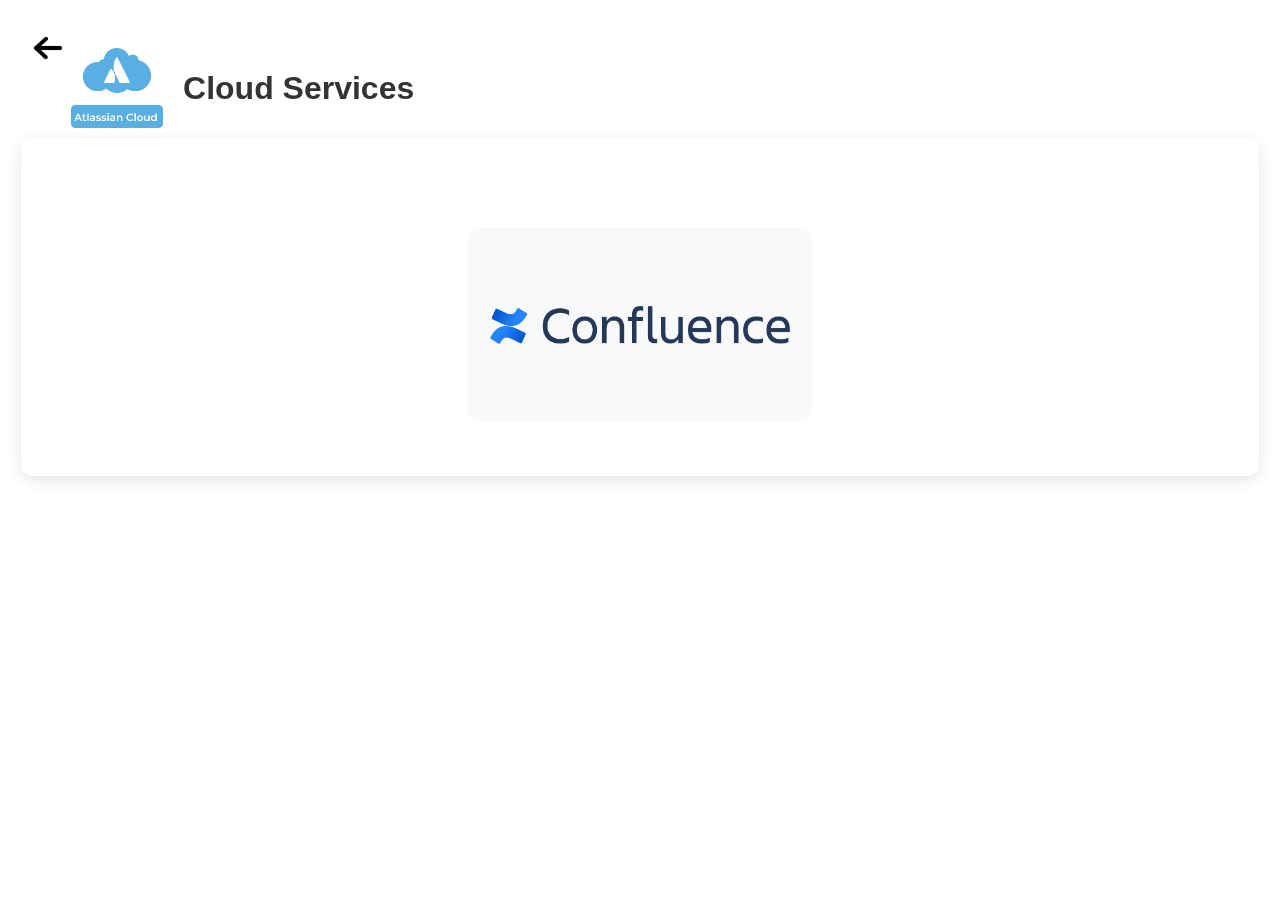
<file: templates/cloud.html>
<!DOCTYPE html>
<html lang="en">
<head>
    <meta charset="UTF-8" />
    <meta name="viewport" content="width=device-width, initial-scale=1.0" />
    <title>Cloud Services</title>
    <link rel="stylesheet" href="/templates/style.css" />
</head>

<body>
      <a href="/" class="back-button-top" title="Back to Home">
        <img src="/images/back-icon.png" alt="Back" />
    </a>
    <div class="category-header">
        <img src="/images/Atlassian_Cloud.png" alt="Cloud Services Logo" />
        <h2>Cloud Services</h2>
    </div>
    <div class="logo-container">
        <div class="logo-row">
            <a href="https://videojet.atlassian.net/wiki/home" target="_blank">
                <img src="/images/confluence.png" alt="Confluence" />
            </a>
        </div>
    </div>

</body>
</html>
</file>
<file: templates/style.css>
/* Responsive Design */
@media (max-width: 1200px) {
    .logo-container, .category-container, .form-container {
        padding: 30px;
    }
    .logo-row {
        gap: 40px;
    }
}

@media (max-width: 900px) {
    .logo-row {
        gap: 20px;
    }
    .logo-row img, .logo-row .text-icon {
        width: 200px;
        height: 100px;
        font-size: clamp(18px, 3vw, 28px);
        padding: 10px;
    }
    .category-header img, .category-text-icon {
        height: 50px;
        min-width: 80px;
        font-size: clamp(16px, 2vw, 24px);
        padding: 5px 10px;
    }
    .category-header {
        gap: 10px;
        padding: 30px 0 10px 3%;
    }
    .company-header {
        padding: 30px 3%;
    }
    .form-container, .category-container, .logo-container {
        padding: 20px;
    }
}

@media (max-width: 600px) {
    .logo-row {
        flex-direction: column;
        gap: 10px;
    }
    .logo-row img, .logo-row .text-icon {
        width: 100%;
        height: 60px;
        font-size: 16px;
        padding: 5px;
    }
    .category-header img, .category-text-icon {
        height: 32px;
        min-width: 40px;
        font-size: 14px;
        padding: 2px 5px;
    }
    .category-header {
        flex-direction: column;
        align-items: flex-start;
        gap: 5px;
        padding: 15px 0 5px 2%;
    }
    .company-header {
        flex-direction: column;
        align-items: flex-start;
        padding: 15px 2%;
        gap: 10px;
    }
    .form-container, .category-container, .logo-container {
        padding: 10px;
        width: 98%;
    }
    .description {
        font-size: 14px;
        width: 98%;
    }
    .team-section h3 {
        font-size: 18px;
    }
    .link-description {
        font-size: 12px;
    }
    .link-item {
        gap: 8px;
        padding-left: 5px;
    }
}
body {
  background: linear-gradient(135deg, #eaf3ff, #dbeafe);
  font-family: 'Segoe UI', sans-serif;
  background: rgba(255, 255, 255, 0.9);
  backdrop-filter: blur(8px);
  border-radius: 16px;
}

.company-header {
    display: flex;
    align-items: center;
    justify-content: space-between;
    flex-wrap: wrap;
    gap: 20px;
    padding: 50px 5%;
    position: relative;
}


.company-header img {
    height: 50px;
    max-width: 100%;
    width: auto;
}

/* Responsive VTI logo positioning */
.company-header .vti-logo {
    position: static;
    height: 70px;
    max-width: 40vw;
    width: auto;
    min-height: 32px;
    min-width: 32px;
    z-index: 2;
    margin: 0 16px;
    flex-shrink: 1;
}
/* Responsive header for tablets */
@media (max-width: 900px) {
    .company-header {
        flex-direction: row;
        justify-content: center;
        gap: 10px;
        padding: 30px 3%;
    }
    .company-header img, .company-header .vti-logo {
        height: 40px;
        max-width: 60vw;
    }
}

/* Responsive header for mobile */
@media (max-width: 600px) {
    .company-header {
        flex-direction: column;
        align-items: center;
        justify-content: flex-start;
        gap: 8px;
        padding: 15px 2%;
        position: static;
    }
    .company-header img, .company-header .vti-logo {
        height: 28px;
        max-width: 90vw;
        width: auto;
        min-width: 0;
        min-height: 0;
        margin: 0 0 4px 0;
    }
    .admin-login-btn {
        width: 100%;
        text-align: center;
        margin-top: 6px;
        order: 3;
    }
}

@media (max-width: 900px) {
    .company-header .vti-logo {
        height: 40px;
        max-width: 60vw;
    }
}

@media (max-width: 600px) {
    .company-header .vti-logo {
        height: 28px;
        max-width: 80vw;
        min-height: 20px;
        min-width: 20px;
    }
}

.admin-login-btn {
    background: #c7e1f8;
    color: #000000;
    padding: 10px 20px;
    text-decoration: none;
    border-radius: 4px;
    font-size: 14px;
    font-weight: bold;
}

.admin-login-btn:hover {
    background: #8dc7f9;
}

/* Admin Dropdown Styles */
.admin-dropdown {
    position: relative;
    display: inline-flex;
    align-items: center;
    cursor: pointer;
    padding: 8px 15px;
    border-radius: 4px;
    transition: background-color 0.3s;
}

.admin-dropdown img {
    width: 40px;
    height: 40px;
    vertical-align: middle;
}

.admin-dropdown span {
    margin-left: 8px;
    font-size: 16px;
    font-weight: 500;
}

.admin-dropdown:hover {
    background: #8dc7f9;
}

/* Responsive admin dropdown */
@media (max-width: 900px) {
    .admin-dropdown {
        padding: 6px 10px !important;
    }
    .admin-dropdown img {
        width: 35px !important;
        height: 35px !important;
    }
    .admin-dropdown span {
        font-size: 14px !important;
        margin-left: 6px !important;
    }
}

@media (max-width: 600px) {
    .admin-dropdown {
        padding: 5px 8px !important;
    }
    .admin-dropdown img {
        width: 30px !important;
        height: 30px !important;
    }
    .admin-dropdown span {
        font-size: 13px !important;
        margin-left: 5px !important;
    }
}

.dropdown-content {
    display: none;
    position: absolute;
    right: 0;
    top: 100%;
    background-color: white;
    min-width: 120px;
    box-shadow: 0px 8px 16px rgba(0,0,0,0.2);
    border-radius: 4px;
    z-index: 1000;
    margin-top: 5px;
}

.dropdown-content a {
    color: black;
    padding: 12px 16px;
    text-decoration: none;
    display: block;
    font-size: 14px;
    transition: background-color 0.2s;
}

.dropdown-content a:hover {
    background-color: #f1f1f1;
}

/* Show dropdown when active class is added */
.admin-dropdown.active .dropdown-content {
    display: block;
}

.category-header {
    text-align: left;
    padding: 40px 0 10px 5%;
    display: flex;
    align-items: center;
    gap: 20px;
}
.category-header img {
    height: 80px;
}

.category-text-icon {
    height: 80px;
    min-width: 120px;
    display: flex;
    align-items: center;
    justify-content: center;
    font-size: clamp(20px, 3vw, 32px);
    font-weight: 600;
    color: #000000;
    padding: 10px 20px;
    text-align: center;
    word-break: break-word;
}

.category-header h2 {
    margin: 0;
    font-family: Arial, sans-serif;
    color: #333;
    font-size: 32px;
    font-weight: bold;
}

.back-button-top {
    position: absolute;
    top: 20px;
    left: 20px;
    z-index: 100;
    transition: transform 0.2s;
}

.back-button-top img {
    height: 40px;
    cursor: pointer;
}

.back-button-top:hover {
    transform: scale(1.1);
}

.company-header img {
    height: 50px;
}
 
.description {
    text-align: center;
    font-size: 20px;
    width: 80%;
    margin: auto;
    margin-bottom: 40px;
}

.logo-container {
    width: 90%;
    max-width: 1200px;
    margin: auto;
    padding: 50px;
    background: white;
    border-radius: 12px;
    box-shadow: 0 4px 15px rgba(0,0,0,0.1);
    text-align: center;
}

.category-container {
    width: 90%;
    max-width: 1200px;
    margin: auto;
    padding: 50px;
    background: white;
    border-radius: 12px;
    box-shadow: 0 4px 15px rgba(0,0,0,0.1);
    text-align: left;
}

.form-container {
    width: 90%;
    max-width: 1200px;
    margin: auto;
    padding: 50px;
    background: white;
    border-radius: 12px;
    box-shadow: 0 4px 15px rgba(0,0,0,0.1);
    text-align: left;
}

.logo-row {
    margin-top: 40px;
    display: flex;
    justify-content: center;
    gap: 80px;
    flex-wrap: wrap;
}
 
.logo-row img {
    width: 300px;
    height: 150px;
    object-fit: contain;
    cursor: pointer;
    transition: all 0.3s ease;
    border-radius: 12px;
    padding: 20px;
    background: #f8f9fa;
    border: 2px solid transparent;
}

.logo-row img:hover {
    transform: translateY(-10px) scale(1.05);
    box-shadow: 0 10px 25px rgba(0, 0, 0, 0.15);
    border-color: #8dc7f9;
    background: white;
}

.logo-row img:active {
    transform: translateY(-5px) scale(1.02);
    box-shadow: 0 5px 15px rgba(0, 0, 0, 0.2);
}

/* Remove underline from links containing text icons */
.logo-row a {
    text-decoration: none;
}

/* Text-based icon styles for main page */
.logo-row .text-icon {
    width: 300px;
    height: 150px;
    display: flex;
    align-items: center;
    justify-content: center;
    font-size: clamp(24px, 4vw, 40px);
    font-weight: 600;
    color: #000000;
    background: #f8f9fa;
    border-radius: 12px;
    border: 2px solid transparent;
    cursor: pointer;
    transition: all 0.3s ease;
    box-shadow: 0 2px 8px rgba(0, 0, 0, 0.1);
    padding: 20px;
    text-align: center;
    word-break: break-word;
    overflow-wrap: break-word;
    hyphens: auto;
    text-decoration: none;
}

.logo-row .text-icon:hover {
    transform: translateY(-10px) scale(1.05);
    box-shadow: 0 10px 25px rgba(0, 0, 0, 0.15);
    border-color: #8dc7f9;
    background: white;
    color: #000000;
}

.logo-row .text-icon:active {
    transform: translateY(-5px) scale(1.02);
    box-shadow: 0 5px 15px rgba(0, 0, 0, 0.2);
}

/* Text-based icon for admin panel preview */
.text-icon-preview {
    width: 60px;
    height: 60px;
    display: flex;
    align-items: center;
    justify-content: center;
    font-size: clamp(12px, 1.5vw, 18px);
    font-weight: 600;
    color: #000000;
    background: #f8f9fa;
    border-radius: 8px;
    border: 2px solid #8dc7f9;
    text-align: center;
    word-break: break-word;
    overflow-wrap: break-word;
    padding: 5px;
}
 

.team-section {
    margin-bottom: 40px;
}
 
.team-section h3 {
    font-size: 24px;
    color: #333;
    margin-bottom: 20px;
    border-bottom: 2px solid #6c899a;
    padding-bottom: 10px;
}

.link-item {
    display: flex;
    align-items: center;
    gap: 15px;
    margin-bottom: 20px;
    padding-left: 20px;
    text-decoration: none;
}

.link-favicon {
    width: 32px;
    height: 32px;
    object-fit: contain;
    flex-shrink: 0;
    border-radius: 4px;
}

.link-description {
    color: #0066cc;
    font-size: 16px;
    font-weight: 500;
}
 
.link-url {
    margin-bottom: 5px;
}

.spinner {
    border: 4px solid #f3f3f3;
    border-top: 4px solid #6c899a;
    border-radius: 50%;
    width: 40px;
    height: 40px;
    animation: spin 1s linear infinite;
    margin: 20px auto;
}

@keyframes spin {
    0% { transform: rotate(0deg); }
    100% { transform: rotate(360deg); }
}
.login-page-container {
    max-width: 450px;
    margin: 60px auto;
    padding: 50px;
    background: #fff;
    border-radius: 12px;
    box-shadow: 0 4px 20px rgba(0,0,0,0.15);
}

/* Responsive login container */
@media (max-width: 900px) {
    .login-page-container {
        max-width: 90%;
        padding: 40px;
        margin: 40px auto;
    }
}

@media (max-width: 600px) {
    .login-page-container {
        max-width: 95%;
        padding: 30px 20px;
        margin: 30px auto;
    }
}

.login-page-container h2 {
    text-align: center;
    margin-top: 0;
    margin-bottom: 40px;
    font-size: 28px;
    color: #333;
}

.login-form {
    display: flex;
    flex-direction: column;
}

.login-form label {
    font-size: 16px;
    font-weight: bold;
    margin-bottom: 8px;
    color: #333;
}

.login-form input {
    padding: 15px;
    font-size: 16px;
    border: 2px solid #ddd;
    border-radius: 6px;
    margin-bottom: 25px;
    transition: border-color 0.3s;
}

.login-form input:focus {
    outline: none;
    border-color: #6c899a;
}

.login-btn {
    padding: 15px 30px;
    font-size: 18px;
    font-weight: bold;
    background:  #8dc7f9;
    color: white;
    border: none;
    border-radius: 6px;
    cursor: pointer;
    margin-top: 10px;
    transition: background 0.3s;
}

.login-btn:hover {
    background: #50a2ea;
}

.tabs {
    display: flex;
    gap: 0;
    margin-bottom: 30px;
    border-bottom: 2px solid #e0e0e0;
    background: #f8f9fa;
    border-radius: 8px 8px 0 0;
    overflow: hidden;
}

.tab-btn {
    padding: 16px 32px;
    font-size: 16px;
    font-weight: 600;
    background: transparent;
    border: none;
    border-bottom: 3px solid transparent;
    cursor: pointer;
    transition: all 0.3s;
    color: #666;
    position: relative;
}

.tab-btn:hover {
    color: #333;
    background: #e8f4fd;
}

.tab-btn.active {
    color: #2a72bf;
    background: white;
    border-bottom-color: #2a72bf;
}

.tab-content {
    display: none;
}

.tab-content.active {
    display: block;
}

.tab-content h2 {
    color: #1a1a1a;
    font-size: 24px;
    font-weight: 700;
    margin: 30px 0 10px 0;
    padding-bottom: 12px;
    display: inline-block;
}

.tab-content h2:first-child {
    margin-top: 0;
}

.category-item {
    display: flex;
    justify-content: space-between;
    align-items: center;
    padding: 20px;
    margin-bottom: 15px;
    background: linear-gradient(135deg, #ffffff 0%, #f8f9fa 100%);
    border: 2px solid #e0e0e0;
    border-radius: 12px;
    transition: all 0.3s;
    box-shadow: 0 2px 4px rgba(0,0,0,0.05);
    flex-wrap: wrap;
}
 
.category-item:hover {
    box-shadow: 0 4px 12px rgba(0,0,0,0.12);
    border-color: #2a72bf;
    transform: translateY(-2px);
}
 
.category-info {
    display: flex;
    align-items: center;
    gap: 20px;
}
 
.category-icon-preview {
    width: 80px;
    height: 80px;
    object-fit: contain;
    border: 2px solid #e0e0e0;
    border-radius: 8px;
    padding: 8px;
    background: white;
    box-shadow: 0 2px 4px rgba(0,0,0,0.08);
}
 
.category-details {
    text-align: left;
}
 
.category-details strong {
    font-size: 20px;
    color: #1a1a1a;
    display: block;
    margin-bottom: 6px;
}
 
.category-details small {
    color: #666;
    font-size: 14px;
    display: block;
}
 
.category-actions {
    display: flex;
    gap: 12px;
    flex-shrink: 0;
}

/* Responsive categories section */
@media (max-width: 900px) {
    .category-item {
        padding: 15px;
    }
    .category-icon-preview, .text-icon-preview {
        width: 60px !important;
        height: 60px !important;
        font-size: 14px !important;
    }
    .category-details strong {
        font-size: 18px !important;
    }
    .category-details small {
        font-size: 13px !important;
    }
}

@media (max-width: 600px) {
    .category-item {
        flex-direction: column;
        align-items: flex-start;
        padding: 15px;
        gap: 15px;
    }
    .category-info {
        width: 100%;
        gap: 15px !important;
    }
    .category-icon-preview, .text-icon-preview {
        width: 50px !important;
        height: 50px !important;
        font-size: 12px !important;
    }
    .category-details {
        flex: 1;
    }
    .category-details strong {
        font-size: 16px !important;
    }
    .category-details small {
        font-size: 12px !important;
    }
    .category-actions {
        width: 100%;
        justify-content: flex-start;
        gap: 10px;
    }
    .edit-btn, .delete-btn {
        flex: 1;
        padding: 10px 15px !important;
        font-size: 13px !important;
    }
}
 
.edit-btn, .delete-btn {
    padding: 10px 20px;
    font-size: 14px;
    font-weight: 600;
    border: none;
    border-radius: 6px;
    cursor: pointer;
    transition: all 0.3s;
    box-shadow: 0 2px 4px rgba(0,0,0,0.1);
}
 
.edit-btn {
    background: linear-gradient(135deg, #2a72bf 0%, #1a5fa8 100%);
    color: white;
}
 
.edit-btn:hover {
    background: linear-gradient(135deg, #1a5fa8 0%, #0e4a8a 100%);
    transform: translateY(-2px);
    box-shadow: 0 4px 8px rgba(42, 114, 191, 0.3);
}
 
.delete-btn {
    background: linear-gradient(135deg, #ff6b6b 0%, #ff5252 100%);
    color: white;
}
 
.delete-btn:hover {
    background: linear-gradient(135deg, #ff5252 0%, #e64545 100%);
    transform: translateY(-2px);
    box-shadow: 0 4px 8px rgba(255, 107, 107, 0.3);
}
 
#categoryForm .form-row {
    display: flex;
    align-items: center;
    gap: 15px;
    margin-bottom: 8px;
}

#categoryForm .form-row label {
    min-width: 160px;
    font-weight: 600;
    color: #333;
    font-size: 15px;
}

#categoryForm .form-row input {
    flex: 1;
}
 
#categoryForm input[type="file"] {
    padding: 12px;
    border: 2px dashed #2a72bf;
    border-radius: 8px;
    cursor: pointer;
    background: #f0f7ff;
    transition: all 0.3s;
}

#categoryForm input[type="file"]:hover {
    border-color: #1a5fa8;
    background: #e3f2ff;
}

#categoryForm input[type="text"] {
    padding: 12px 16px;
    border: 2px solid #e0e0e0;
    border-radius: 8px;
    font-size: 15px;
    transition: all 0.3s;
}

#categoryForm input[type="text"]:focus {
    outline: none;
    border-color: #2a72bf;
    box-shadow: 0 0 0 3px rgba(42, 114, 191, 0.1);
}

#categoryForm button[type="submit"] {
    padding: 12px 32px;
    font-size: 16px;
    font-weight: 600;
    background: linear-gradient(135deg, #2a72bf 0%, #1a5fa8 100%);
    color: white;
    border: none;
    border-radius: 8px;
    cursor: pointer;
    transition: all 0.3s;
    box-shadow: 0 4px 8px rgba(42, 114, 191, 0.2);
}

#categoryForm button[type="submit"]:hover {
    background: linear-gradient(135deg, #1a5fa8 0%, #0e4a8a 100%);
    transform: translateY(-2px);
    box-shadow: 0 6px 12px rgba(42, 114, 191, 0.3);
}
 
select {
    width: 100%;
    padding: 10px;
    font-size: 14px;
    border: 1px solid #ddd;
    border-radius: 4px;
    background: white;
}
 
select:focus {
    outline: none;
    border-color: #8dc7f9;
}

#categoryForm {
    padding: 24px 0;
    max-width: 400px;
    display: flex;
    flex-direction: column;
    gap: 16px;
}
#categoryForm .input-row {
    display: flex;
    align-items: center;
    gap: 12px;
    margin-bottom: 8px;
}
#categoryForm .input-row label {
    margin-bottom: 0;
    min-width: 110px;
    width: 110px;
    font-weight: 500;
    text-align: right;
    padding-right: 8px;
}
#categoryForm .input-row input[type="text"],
#categoryForm .input-row input[type="file"] {
    flex: 1;
    min-width: 0;
    padding: 8px;
    border: 1px solid #ccc;
    border-radius: 6px;
    font-size: 15px;
}
#categoryForm button[type="submit"] {
    display: inline-block;
    margin: 24px 0 0 0;
    background: #2a6cb2;
    color: #fff;
    border: none;
    border-radius: 6px;
    padding: 10px 32px;
    font-size: 16px;
    font-weight: 600;
    letter-spacing: 1px;
    cursor: pointer;
    transition: background 0.2s, transform 0.2s;
}
#categoryForm button[type="submit"]:hover {
    background: #2a72bf;
    transform: translateY(-2px) scale(1.04);
}
#linksList .link-list-item {
    display: flex;
    align-items: center;
    justify-content: space-between;
    gap: 12px;
    padding: 10px;
    margin-bottom: 8px;
    background: #f9f9f9;
    border-radius: 6px;
    flex-wrap: wrap;
}

#linksList .link-list-item > div:first-child {
    flex: 1;
    min-width: 200px;
}

#linksList .link-actions {
    display: flex;
    gap: 12px;
    margin-left: auto;
    flex-shrink: 0;
}

/* Responsive links list */
@media (max-width: 900px) {
    #linksList .link-list-item {
        padding: 8px;
        gap: 10px;
    }
    #linksList .link-list-item > div:first-child {
        min-width: 150px;
        font-size: 14px;
    }
    #linksList .link-list-item a {
        font-size: 14px !important;
    }
    #linksList .link-list-item span {
        font-size: 14px !important;
    }
}

@media (max-width: 600px) {
    #linksList .link-list-item {
        flex-direction: column;
        align-items: flex-start;
        padding: 10px;
        gap: 8px;
    }
    #linksList .link-list-item > div:first-child {
        width: 100%;
        min-width: 100%;
        flex-direction: column;
        align-items: flex-start !important;
        gap: 5px !important;
    }
    #linksList .link-list-item a {
        font-size: 13px !important;
        word-break: break-all;
    }
    #linksList .link-list-item span {
        font-size: 13px !important;
    }
    #linksList .link-actions {
        width: 100%;
        margin-left: 0;
        justify-content: flex-start;
    }
}

#linkForm .input-row {
    display: flex;
    align-items: center;
    gap: 12px;
    margin-bottom: 8px;
}
#linkForm .input-row label {
    margin-bottom: 0;
    min-width: 100px;
    width: 100px;
    font-weight: 500;
    text-align: right;
    padding-right: 8px;
}
#linkForm .input-row input {
    flex: 1;
    min-width: 0;
}
#linkForm .category-row label {
    margin-bottom: 0;
    min-width: 100px;
    width: 100px;
    font-weight: 500;
    text-align: right;
    padding-right: 8px;
}
#linkForm .category-row select {
    flex: 1;
    min-width: 0;
}
 
/* Category row: label and select on same line */
#linkForm .category-row {
    display: flex;
    align-items: center;
    gap: 12px;
    margin-bottom: 8px;
}
#linkForm .category-row label {
    margin-bottom: 0;
    min-width: 80px;
    font-weight: 500;
}
#linkForm .category-row select {
    flex: 1;
    min-width: 0;
}
 
#linkForm label {
    font-weight: 500;
    margin-bottom: 4px;
}
#linkForm input, #linkForm select {
    padding: 15px;
    border: 1px solid #ccc;
    border-radius: 6px;
    font-size: 15px;
    margin-bottom: 8px;
}
#linkForm button[type="submit"] {
    display: block;
    margin: 24px auto 0 auto;
    background: linear-gradient(90deg, #50a2ea 0%, #007bff 100%);
    color: #fff;
    border: none;
    border-radius: 24px;
    padding: 12px 40px;
    font-size: 18px;
    font-weight: 700;
    letter-spacing: 1px;
    box-shadow: 0 2px 8px rgba(80,162,234,0.15);
    cursor: pointer;
    transition: background 0.2s, transform 0.2s, box-shadow 0.2s;
}
#linkForm button[type="submit"]:hover {
    background: linear-gradient(90deg, #007bff 0%, #50a2ea 100%);
    transform: translateY(-2px) scale(1.04);
    box-shadow: 0 6px 18px rgba(80,162,234,0.18);
}
</file>
